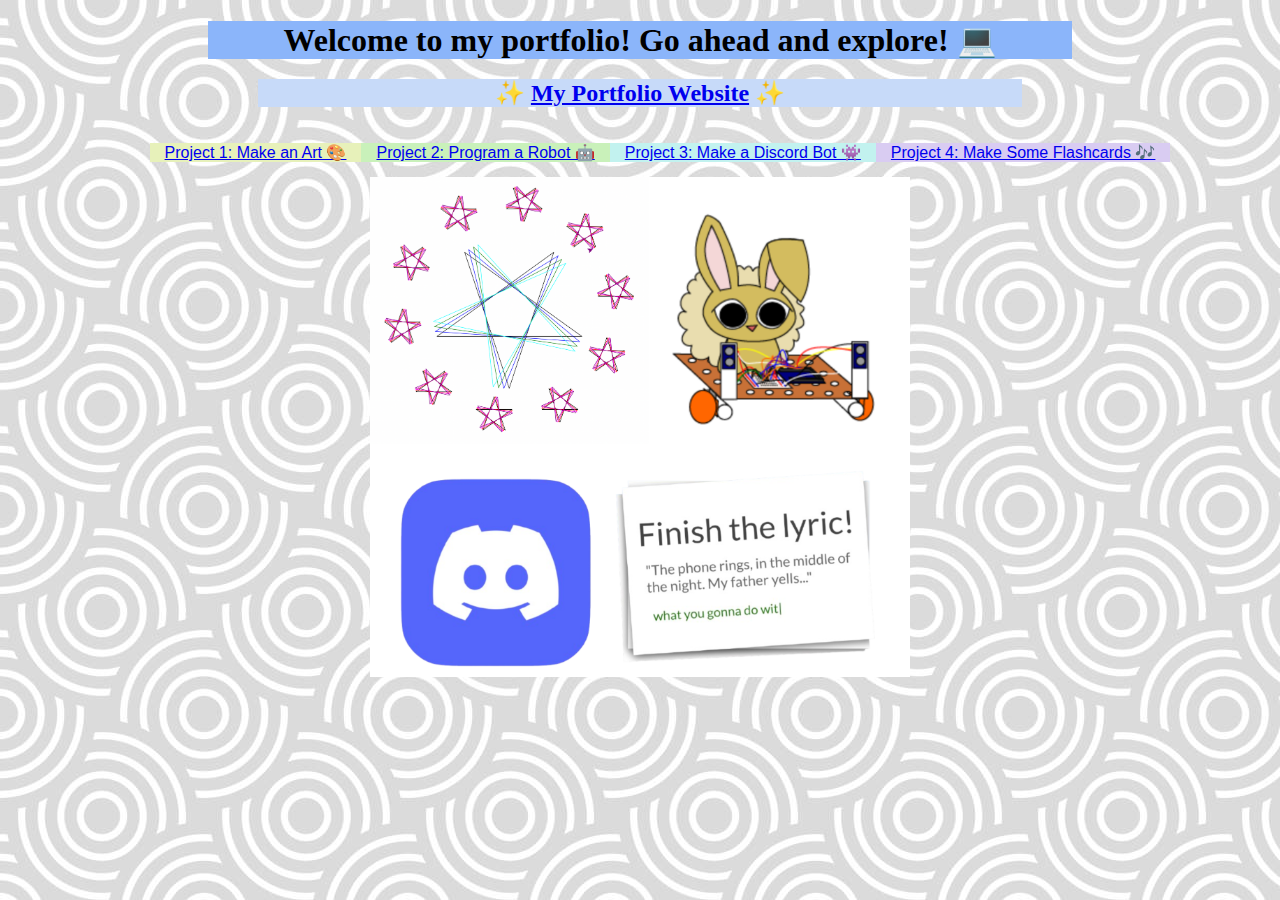
<file: index.html>
<!DOCTYPE html>
<html>
  <head>
    <title>Portfolio</title>
    <meta charset="utf-8" />
    <meta name="viewport" content="width=device-width,initial-scale=1" />
    <link rel="stylesheet" href="style.css"/>
  </head>

  <div class="top_header header">
    <!-- Your HTML starts here-->
      <h1> Welcome to my portfolio! Go ahead and explore! 💻</h1>
    <!-- Your HTML ends here-->
  </div>

  <body>
    <!-- Import header from `header.html`-->
    <header id="header"></header>
    <script src="https://ajax.googleapis.com/ajax/libs/jquery/1.11.2/jquery.min.js"></script> 
    <script type="text/javascript">
      $(document).ready(function() {
        $('#header').load('./header.html', function() {
          $('.content').css("display", "block");
        })
      })
    </script>
    <div class="content">
    <img class="center" src="Cover photo.png"  width = "540" height = "500"/>
    </div>

  </body>
</html>
</file>
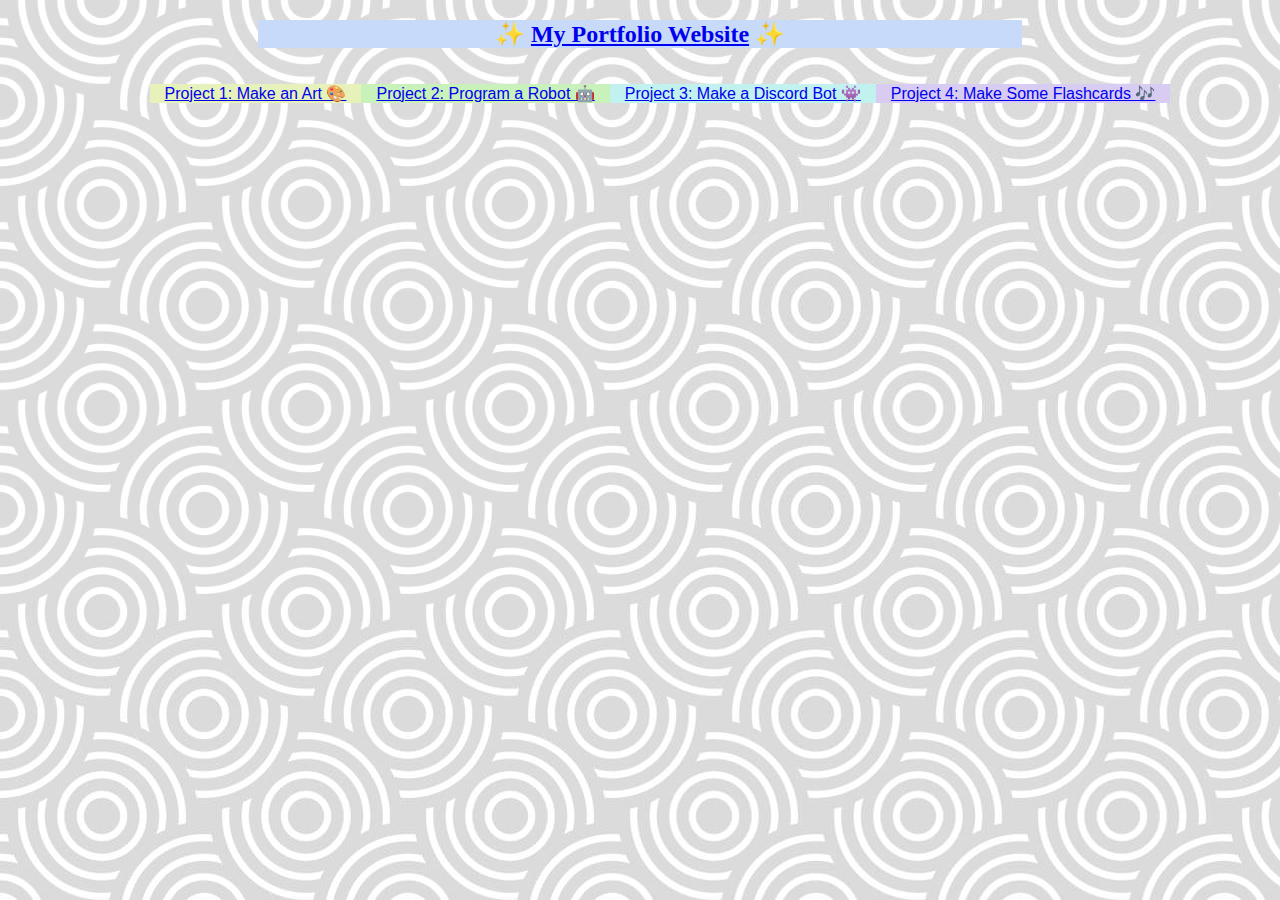
<file: header.html>
<!DOCTYPE html>
<html>
<head>
    <title>My Portfolio</title>
    <link rel="stylesheet" href="style.css"/>
</head>
<div class="box_head header">
    <h2>✨                    <a href="index.html">My Portfolio Website</a>                    ✨</h2>
</div>
<div class="navbar">
    <ul>
        <li class="box1"><a href="p1_art.html">Project 1: Make an Art 🎨</a></li>
        <li class="box2"><a href="p2_robot.html">Project 2: Program a Robot 🤖</a></li>
        <li class="box3"><a href="p3_discord.html">Project 3: Make a Discord Bot 👾</a></li>
        <li class="box4"><a href="p4_flashcards.html">Project 4: Make Some Flashcards 🎶</a></li>
    </ul>
</div>

</html>
</file>
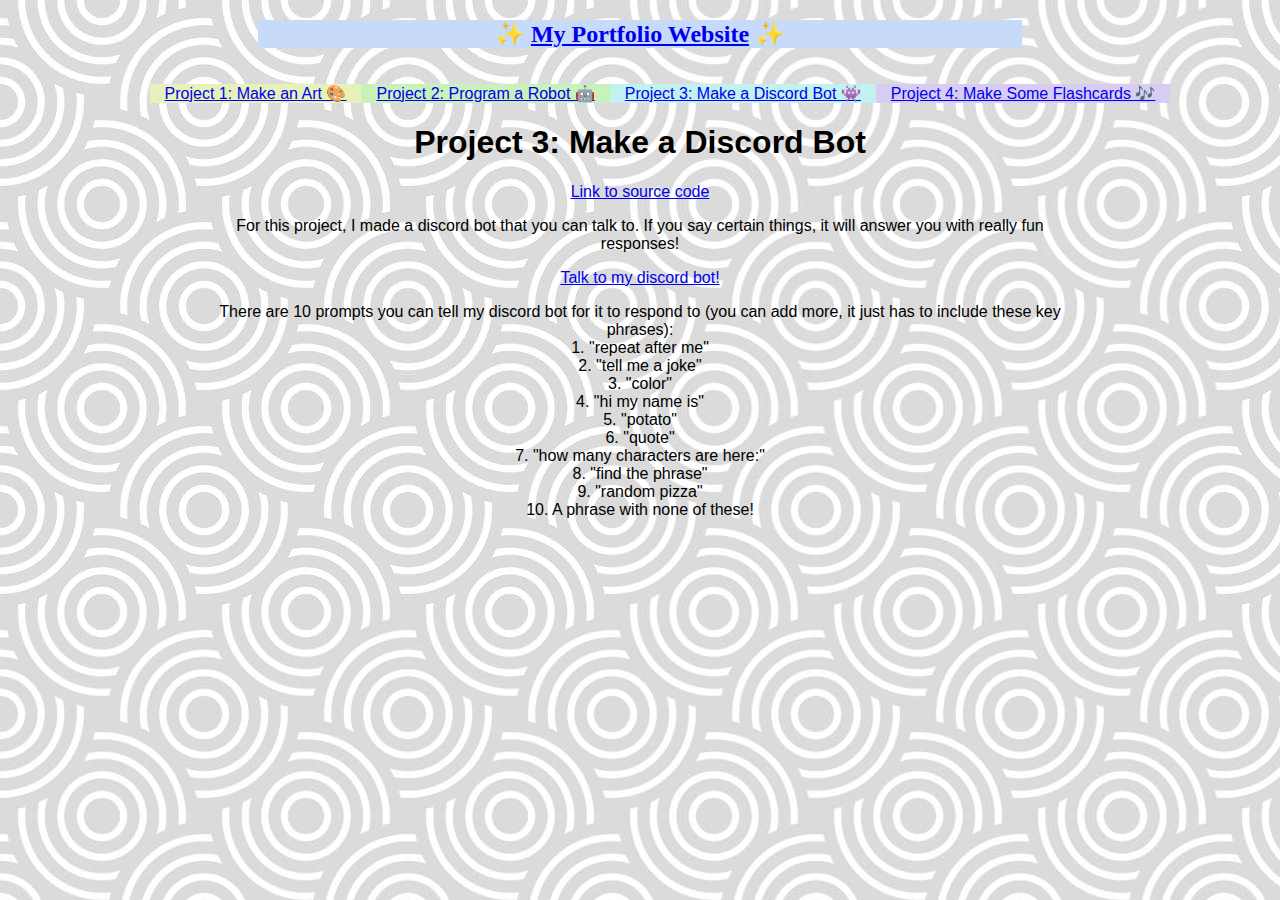
<file: p3_discord.html>
<!DOCTYPE html>
<html>
  <head>
    <title>Project 3: Make a Discord Bot 👾</title>
    <meta charset="utf-8" />
    <meta name="viewport" content="width=device-width,initial-scale=1" />
    <link rel="stylesheet" href="style.css"/>
  </head>
  <body>
    <!-- Import header from `header.html`-->
    <header id="header"></header>
    <script src="https://ajax.googleapis.com/ajax/libs/jquery/1.11.2/jquery.min.js"></script> 
    <script type="text/javascript">
      $(document).ready(function() {
        $('#header').load('./header.html', function() {
          $('.content').css("display", "block");
        })
      })
    </script>

    <div class="content">
    <!-- Your HTML starts here-->
    <h1>Project 3: Make a Discord Bot</h1>
    <a href="https://github.com/kjhscs2425/project-3-make-a-discord-bot-v2-chipmunkchili">Link to source code</a>
    <p> For this project, I made a discord bot that you can talk to. If you say certain things, it will answer you with really fun responses!</p>
    <a href="https://discord.com/oauth2/authorize?client_id=1329526527750176771">Talk to my discord bot!</a>
    <p>There are 10 prompts you can tell my discord bot for it to respond to (you can add more, it just has to include these key phrases):<br>
      1. "repeat after me"<br>
      2. "tell me a joke"<br>
      3. "color"<br>
      4. "hi my name is"<br>
      5. "potato"<br>
      6. "quote"<br>
      7. "how many characters are here:"<br>
      8. "find the phrase"<br>
      9. "random pizza"<br>
      10. A phrase with none of these!
    </p>
    <!-- Your HTML ends here-->
    </div>
  </body>
</html>
</file>
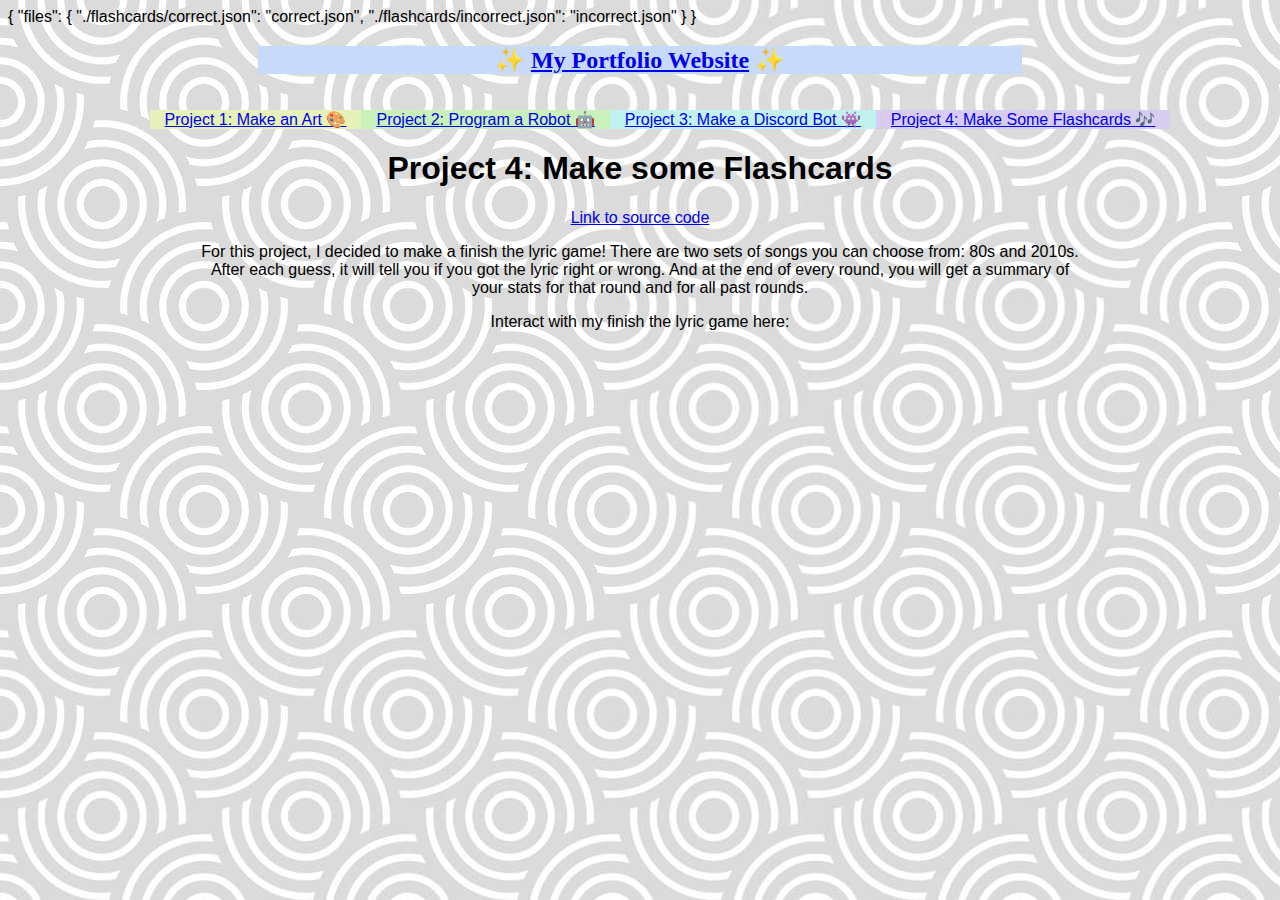
<file: p4_flashcards.html>
<!DOCTYPE html>
<html>
  <head>
    <title>Project 4: Flashcards 🎶</title>
    <meta charset="utf-8" />
    <meta name="viewport" content="width=device-width,initial-scale=1" />
    <link rel="stylesheet" href="style.css"/>
    <link rel="stylesheet" href="https://pyscript.net/releases/2024.2.1/core.css">
    <script type="module" src="https://pyscript.net/releases/2024.1.1/core.js"></script>
    <py-config type="json">
      {
        "files": {
          <!-- Update your files here -->
          "./flashcards/correct.json": "correct.json",
          "./flashcards/incorrect.json": "incorrect.json"
        }
      }
    </py-config>

  </head>
  <body>
    <!-- Import header from `header.html`-->
    <header id="header"></header>
    <script src="https://ajax.googleapis.com/ajax/libs/jquery/1.11.2/jquery.min.js"></script> 
    <script type="text/javascript">
      $(document).ready(function() {
        $('#header').load('./header.html', function() {
          $('.content').css("display", "block");
        })
      })
    </script>

    <div class="content">
    <!-- Your HTML starts here-->
    <h1>Project 4: Make some Flashcards</h1>
    <a href="https://github.com/kjhscs2425/project-4-make-some-flashcards-chipmunkchili">Link to source code</a>
    <p>For this project, I decided to make a finish the lyric game! There are two sets of songs you can choose from: 80s and 2010s. After each guess, it will tell you if you got the lyric right or wrong. And at the end of every round, you will get a summary of your stats for that round and for all past rounds.</p>


    
    <p>Interact with my finish the lyric game here:</p>
    <script type="py" src="./flashcards/main.py" terminal worker></script>
    <!-- Your HTML ends here-->
    </div>
  </body>
</html>
</file>
<file: style.css>
body {
    background-image: url("istockphoto-1449439739-612x612.jpg");
    font-family:'Segoe UI', Tahoma, Geneva, Verdana, sans-serif;
}

.top_header{
    background-color: rgb(139, 181, 250); 
    font-family:fantasy;
    margin-right: 200px;
    margin-left: 200px;
}

.box_head {
    background-color: rgb(199, 218, 249);
    text-align:center;
    font-family:cursive;
    margin-right: 250px;
    margin-left: 250px;
}

.center{
    padding-top: 15px;
    margin: auto;
}

.box1 {
    background-color: rgb(231, 241, 186);
}

.box2 {
    background-color: rgb(201, 241, 186);
}

.box3 {
    background-color: rgb(194, 242, 239);
}

.box4 {
    background-color: rgb(217, 204, 242);
    
}

.content {
    text-align:center;
    margin-right: 190px;
    margin-left: 190px;
}

.header {
    text-align: center;
}

.header h1 {
    margin-bottom: 0px;

}

.navbar {
    overflow: hidden;
    margin: auto;
    display: table;
}

.navbar li{
    float: left;
    display: block;
    text-align: center;
    padding-left: 15px;
    padding-right: 15px;
}
</file>
